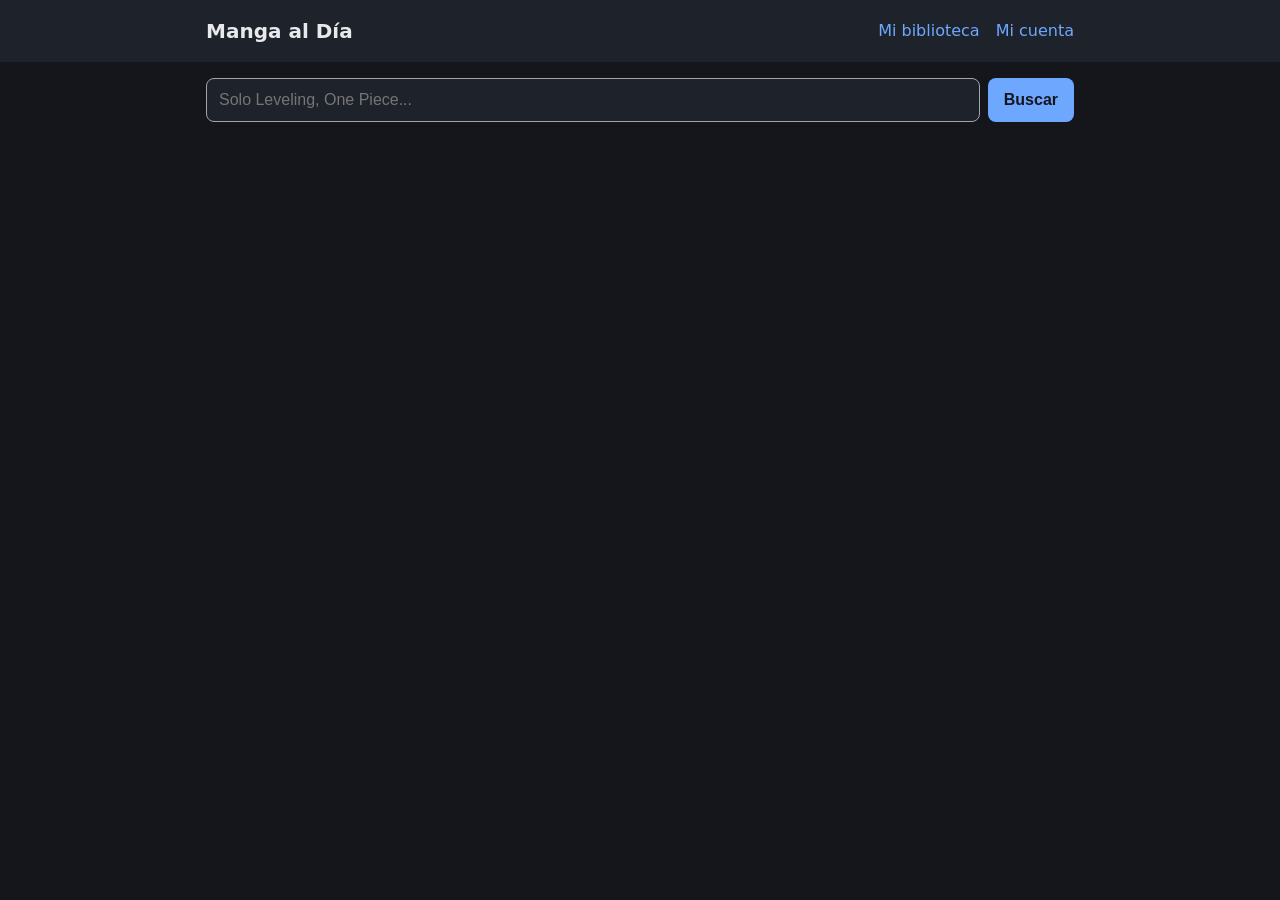
<file: index.html>
<!DOCTYPE html>
<html lang="es">
<head>
    <meta charset="UTF-8">
    <!-- Hace que en el móvil la página se vea a su tamaño real, sin alejarse -->
    <meta name="viewport" content="width=device-width, initial-scale=1.0">
    <title>Manga al Día</title>
    <!-- Conecta la hoja de estilos. La ruta es relativa a este archivo -->
    <link rel="stylesheet" href="css/styles.css">
</head>
<body>
    <!-- Cabecera: se repite igual en las tres páginas -->
    <header class="cabecera">
        <!-- Caja interior: alinea logo y enlace con la columna del contenido -->
        <div class="cabecera__interior">
            <a href="index.html" class="cabecera__logo">Manga al Día</a>

            <nav class="cabecera__nav">
                <a href="biblioteca.html">Mi biblioteca</a>
                <a href="cuenta.html">Mi cuenta</a>
            </nav>
        </div>
    </header>

    <!-- Contenido principal de la página: aquí irá el buscador -->
    <main class="contenedor">
        <form class="buscador" role="search">
            <label for="busqueda" class="visualmente-oculto">Buscar serie</label>
            <input
                type="search"
                id="busqueda"
                name="q"
                class="buscador__input"
                placeholder="Solo Leveling, One Piece..."
                autocomplete="off"
                required
            >
            <button type="submit" class="buscador__boton">Buscar</button>
        </form>
        
        <!-- Resultados de la búsqueda. Empieza oculta (hidden) hasta que se busca algo.
             aria-live: los lectores de pantalla anuncian los cambios de esta zona -->
        <section class="resultados" aria-live="polite" hidden>
            <h2 class="resultados__titulo">Resultados</h2>

            <!-- Mensajes: "Cargando…", "No hay resultados", errores -->
            <p class="resultados__mensaje" hidden></p>

            <!-- Los resultados los crea JavaScript (js/ui.js) -->
            <ul class="resultados__lista"></ul>
        </section>
    </main>
    <!-- Habla con la API de AniList -->
    <script src="js/api.js"></script>
    <!-- Pinta la pantalla. Va después porque usa funciones de api.js -->
    <script src="js/ui.js"></script>
</body>
</html>
</file>
<file: css/styles.css>
/* =========================================
   1. VARIABLES (colores, espacios, medidas)
   ========================================= */

/* Valores que se repiten en toda la web. Si cambias uno aquí, cambia en todas partes */
:root {
    --color-fondo: #14161c;
    --color-superficie: #1e222b;
    --color-texto: #e8e9ec;
    --color-texto-suave: #a0a4ad;
    --color-acento: #6ea8fe;
    --color-error: #ff8a8a;

    --espacio: 1rem;
    --radio: 8px;
    --ancho-maximo: 900px;
}


/* =========================================
   2. RESET Y BASE
   ========================================= */

/* El ancho incluye el padding y el borde: así las medidas son más fáciles de calcular */
* {
    box-sizing: border-box;
}

/* hidden siempre oculta, aunque la clase del elemento tenga display: flex u otro */
[hidden] {
    display: none !important;
}

body {
    margin: 0;
    background-color: var(--color-fondo);
    color: var(--color-texto);
    font-family: system-ui, -apple-system, "Segoe UI", Roboto, sans-serif;
    line-height: 1.5;
}


/* =========================================
   3. CABECERA
   ========================================= */

/* La cabecera de fuera solo pinta el fondo, a todo el ancho */
.cabecera {
    background-color: var(--color-superficie);
}

/* La caja de dentro coloca el logo y el enlace, y no pasa del ancho máximo */
.cabecera__interior {
    display: flex;
    justify-content: space-between;   /* logo a la izquierda, enlace a la derecha */
    align-items: center;
    padding: var(--espacio);
    max-width: var(--ancho-maximo);
    margin: 0 auto;                   /* centrada, igual que .contenedor */
}

.cabecera__logo {
    color: var(--color-texto);
    font-size: 1.25rem;
    font-weight: bold;
    text-decoration: none;
}

.cabecera__nav a {
    color: var(--color-acento);
    text-decoration: none;
}

/* Enlaces de la cabecera en fila, con hueco entre ellos */
.cabecera__nav {
    display: flex;
    gap: var(--espacio);
}

.cabecera__nav a:hover,
.cabecera__nav a:focus {
    text-decoration: underline;
}

/* =========================================
   4. UTILIDADES (clases que se usan en varias páginas)
   ========================================= */

/* Oculta un elemento a la vista, pero los lectores de pantalla sí lo leen */
.visualmente-oculto {
    position: absolute;
    width: 1px;
    height: 1px;
    overflow: hidden;
    clip: rect(0 0 0 0);
    white-space: nowrap;
}

/* Caja que envuelve el contenido principal de cada página */
.contenedor {
    padding: var(--espacio);
}


/* =========================================
   5. BUSCADOR
   ========================================= */

/* Formulario: input y botón en fila */
.buscador {
    display: flex;
    gap: 0.5rem;
}

.buscador__input {
    flex: 1;
    padding: 0.75rem;
    font-size: 1rem;
    color: var(--color-texto);
    background-color: var(--color-superficie);
    border: 1px solid var(--color-texto-suave);
    border-radius: var(--radio);
}

.buscador__input:focus {
    outline: none;
    border-color: var(--color-acento);
}

.buscador__boton {
    padding: 0.75rem 1rem;
    font-size: 1rem;
    font-weight: bold;
    color: var(--color-fondo);
    background-color: var(--color-acento);
    border: none;
    border-radius: var(--radio);
    cursor: pointer;
}

.buscador__boton:hover,
.buscador__boton:focus {
    filter: brightness(1.1);
}

/* Mientras se busca, el botón queda desactivado */
.buscador__boton:disabled {
    opacity: 0.6;
    cursor: wait;
}

/* =========================================
   6. RESULTADOS DE BÚSQUEDA
   ========================================= */

/* Separación entre el buscador y los resultados */
.resultados {
    margin-top: 1.5rem;
}

/* El título "Resultados": más pequeño y en gris, para que no compita con las series */
.resultados__titulo {
    margin: 0 0 0.75rem;
    font-size: 1.125rem;
    color: var(--color-texto-suave);
}

/* La lista: sin puntos, sin sangría y con hueco entre resultados */
.resultados__lista {
    list-style: none;
    margin: 0;
    padding: 0;
    display: flex;
    flex-direction: column;   /* uno debajo de otro */
    gap: 0.5rem;
}

/* Cada resultado es una tarjeta: foto a la izquierda, texto a la derecha */
.resultado {
    display: flex;
    align-items: center;      /* texto centrado en vertical respecto a la foto */
    gap: 0.75rem;
    padding: 0.5rem;
    background-color: var(--color-superficie);
    border-radius: var(--radio);
    color: var(--color-texto);
    text-decoration: none;    /* quita el subrayado del enlace */
}

/* Al pasar el ratón o llegar con Tab, se marca con tu color de acento */
.resultado:hover,
.resultado:focus {
    outline: 2px solid var(--color-acento);
}

/* La portada: tamaño fijo y sin deformarse */
.resultado__portada {
    width: 48px;
    height: 72px;
    object-fit: cover;        /* recorta en vez de estirar si la imagen tiene otra forma */
    border-radius: 4px;
    flex-shrink: 0;           /* que no se encoja si el nombre es muy largo */
}

/* Nombre de la serie */
.resultado__nombre {
    margin: 0;
    font-size: 1rem;
}

/* Tipo y año, más pequeño y en gris */
.resultado__meta {
    margin: 0;
    font-size: 0.875rem;
    color: var(--color-texto-suave);
}

/* Mensajes de la búsqueda: "Cargando…", sin resultados, errores */
.resultados__mensaje {
    margin: 0;
    padding: 1rem 0;
    color: var(--color-texto-suave);
}

/* =========================================
   7. FICHA DE SERIE
   ========================================= */

/* Banner: franja con la imagen de fondo de la serie */
.ficha__banner {
    height: 140px;
    margin: calc(var(--espacio) * -1) calc(var(--espacio) * -1) 0;  /* anula el margen del contenedor: ocupa todo el ancho */
    overflow: hidden;           /* lo que sobresalga se corta */
}

.ficha__banner-img {
    width: 100%;
    height: 100%;
    object-fit: cover;          /* rellena la franja sin deformarse */
    opacity: 0.5;               /* más oscura, para que la portada destaque encima */
}

/* Portada + bloque del usuario en fila */
.ficha__cabecera {
    display: flex;
    gap: var(--espacio);
    margin-top: -60px;          /* sube la portada para que "pise" el banner */
    position: relative;         /* necesario para que quede por encima del banner */
}

.ficha__portada {
    width: 110px;
    height: 165px;
    object-fit: cover;
    border-radius: var(--radio);
    box-shadow: 0 4px 12px rgba(0, 0, 0, 0.5);   /* sombra para despegarla del fondo */
    flex-shrink: 0;
}

/* El bloque del usuario ocupa el resto del ancho */
.ficha__usuario {
    flex: 1;
    padding-top: 70px;          /* baja los botones para que no queden encima del banner */
}

.ficha__titulo {
    margin: var(--espacio) 0 0;
    font-size: 1.5rem;
    line-height: 1.2;
}

/* Mensaje de "Cargando…" o de error en la ficha */
.ficha__mensaje {
    padding: 2rem 0;
    text-align: center;
    color: var(--color-texto-suave);
}

/* Si la serie no tiene banner, usamos su portada difuminada */
.ficha__banner-img--difuminada {
    filter: blur(12px);
    transform: scale(1.1);   /* la agranda un poco para que el difuminado no deje bordes */
}

/* =========================================
   8. BOTONES (reutilizables en toda la web)
   ========================================= */
.boton {
    padding: 0.6rem 1rem;
    font-size: 1rem;
    font-weight: bold;
    border: none;
    border-radius: var(--radio);
    cursor: pointer;
}

.boton:hover,
.boton:focus {
    filter: brightness(1.1);
}

/* Botón desactivado: más transparente y con cursor de "prohibido" */
.boton:disabled {
    opacity: 0.4;
    cursor: not-allowed;
    filter: none;        /* que no se ilumine al pasar el ratón */
}

/* Variante principal: fondo de color de acento */
.boton--principal {
    width: 100%;
    color: var(--color-fondo);
    background-color: var(--color-acento);
}

/* Variante +1: cuadrado y fácil de pulsar con el dedo */
.boton--mas {
    min-width: 44px;              /* 44px: tamaño mínimo recomendado para tocar con el dedo */
    min-height: 44px;
    color: var(--color-acento);
    background-color: var(--color-superficie);
    border: 2px solid var(--color-acento);
}

/* Variante secundaria: discreta, para acciones menos importantes (ej. quitar de la lista) */
.boton--secundario {
    width: 100%;
    font-weight: normal;
    color: var(--color-texto-suave);
    background-color: transparent;
    border: 1px solid var(--color-texto-suave);
}

/* =========================================
   9. FICHA: BLOQUE DEL USUARIO
   ========================================= */
.ficha__usuario {
    display: flex;
    flex-direction: column;       /* en columna: añadir, estado, progreso */
    gap: 0.5rem;
}

.ficha__estado {
    width: 100%;
    padding: 0.6rem;
    font-size: 1rem;
    color: var(--color-texto);
    background-color: var(--color-superficie);
    border: 1px solid var(--color-texto-suave);
    border-radius: var(--radio);
}

.progreso {
    display: flex;
    justify-content: space-between;   /* texto a la izquierda, +1 a la derecha */
    align-items: center;
}

.progreso__texto {
    margin: 0;
    font-weight: bold;
}

/* Enlaces de la cabecera en fila, con hueco entre ellos */
.cabecera__nav {
    display: flex;
    gap: var(--espacio);
}

/* =========================================
   10. FICHA: DATOS, GÉNEROS Y DESCRIPCIÓN
   ========================================= */

/* Fila de 4 datos con CSS Grid: 4 columnas iguales */
.datos {
    display: grid;
    grid-template-columns: repeat(4, 1fr);
    gap: 0.25rem;
    margin: var(--espacio) 0 0;
    padding: 0.75rem 0.25rem;
    background-color: var(--color-superficie);
    border-radius: var(--radio);
    text-align: center;
}

/* Nombre del dato: pequeño y en gris */
.dato dt {
    font-size: 0.75rem;
    color: var(--color-texto-suave);
}

/* Valor del dato: en negrita */
.dato dd {
    margin: 0;              /* el navegador pone sangría a los <dd>; la quitamos */
    font-size: 0.875rem;
    font-weight: bold;
}

/* Géneros: etiquetas en fila que saltan de línea si no caben */
.generos {
    display: flex;
    flex-wrap: wrap;
    gap: 0.5rem;
    margin: var(--espacio) 0 0;
    padding: 0;
    list-style: none;
}

.genero {
    padding: 0.25rem 0.75rem;
    font-size: 0.875rem;
    color: var(--color-acento);
    border: 1px solid var(--color-acento);
    border-radius: 999px;   /* número muy alto = extremos totalmente redondos (forma de píldora) */
}

/* Descripción */
.sinopsis {
    margin-top: 1.5rem;
}

.sinopsis__titulo {
    margin: 0 0 0.5rem;
    font-size: 1.125rem;
}

.sinopsis p {
    margin: 0;
    color: var(--color-texto-suave);
    white-space: pre-line;   /* respeta los saltos de línea de la descripción */
}

/* =========================================
   11. BIBLIOTECA
   ========================================= */

.pagina__titulo {
    margin: 0 0 var(--espacio);
    font-size: 1.5rem;
}

/* Fila de pestañas que se desliza de lado si no cabe */
.pestanas {
    scrollbar-width: none;      /* oculta la barra de desplazamiento */
    display: flex;
    gap: 0.5rem;
    overflow-x: auto;           /* scroll horizontal si no caben */
    padding-bottom: 0.25rem;
    margin-bottom: var(--espacio);
}

.pestana {
    flex-shrink: 0;             /* no se aplastan: se desliza la fila */
    padding: 0.5rem 0.9rem;
    font-size: 0.95rem;
    color: var(--color-texto);
    background-color: transparent;
    border: 1px solid var(--color-texto-suave);
    border-radius: 999px;
    cursor: pointer;
}

/* El número de cada pestaña, un poco más apagado */
.pestana span {
    color: var(--color-texto-suave);
}

/* Pestaña activa: se selecciona por su atributo aria-pressed="true" */
.pestana[aria-pressed="true"] {
    color: var(--color-fondo);
    background-color: var(--color-acento);
    border-color: var(--color-acento);
    font-weight: bold;          /* no solo color: también negrita (accesibilidad) */
}

.pestana[aria-pressed="true"] span {
    color: var(--color-fondo);
}

/* Lista de tarjetas */
.biblioteca {
    display: flex;
    flex-direction: column;
    gap: 0.75rem;
    margin: 0;
    padding: 0;
    list-style: none;
}

.tarjeta {
    padding: 0.75rem;
    background-color: var(--color-superficie);
    border-radius: var(--radio);
}

/* Foto + nombre en fila (igual que los resultados de búsqueda) */
.tarjeta__enlace {
    display: flex;
    align-items: center;
    gap: 0.75rem;
    color: var(--color-texto);
    text-decoration: none;
}

.tarjeta__enlace:hover .tarjeta__nombre,
.tarjeta__enlace:focus .tarjeta__nombre {
    color: var(--color-acento);
}

.tarjeta__portada {
    width: 48px;
    height: 72px;
    object-fit: cover;
    border-radius: 4px;
    flex-shrink: 0;
}

.tarjeta__nombre {
    margin: 0;
    font-size: 1rem;
}

.tarjeta__meta {
    margin: 0;
    font-size: 0.875rem;
    color: var(--color-texto-suave);
}

/* Progreso debajo de la foto, con un poco de separación */
.tarjeta__progreso {
    gap: 0.75rem;
    margin-top: 0.75rem;
}

/* Barra de progreso: ocupa el hueco entre el texto y el +1 */
.barra {
    flex: 1;
    height: 8px;
    accent-color: var(--color-acento);   /* colorea la barra con tu acento */
}

/* Mensaje cuando una pestaña no tiene series */
.biblioteca__vacia {
    padding: 2rem 0;
    text-align: center;
    color: var(--color-texto-suave);
}


/* =========================================
   12. VERSIÓN ORDENADOR
   ========================================= */

@media (min-width: 768px) {

    /* El contenido no crece más de 900px y queda centrado */
    .contenedor {
        max-width: var(--ancho-maximo);
        margin: 0 auto;
    }

    /* --- Ficha de serie --- */

    /* Banner más alto */
    .ficha__banner {
        height: 250px;
    }

    /* La portada sube más para seguir "pisando" el banner */
    .ficha__cabecera {
        margin-top: -100px;
    }

    /* Portada más grande (misma proporción 2:3 que en el móvil) */
    .ficha__portada {
        width: 160px;
        height: 240px;
    }

    /* El bloque del usuario no pasa de 280px: el botón deja de ser gigante */
    .ficha__usuario {
        max-width: 280px;
        padding-top: 110px;   /* baja los botones justo por debajo del banner */
    }

    /* Título un poco más grande */
    .ficha__titulo {
        font-size: 2rem;
    }

}



/* =========================================
   13. CUENTA (registro e inicio de sesión)
   ========================================= */

/* La página de cuenta no necesita ser muy ancha */
.cuenta {
    max-width: 400px;
}

/* Formulario: un campo debajo de otro */
.formulario {
    display: flex;
    flex-direction: column;
    gap: var(--espacio);
}

/* Cada campo: etiqueta encima y caja de texto debajo */
.campo {
    display: flex;
    flex-direction: column;
    gap: 0.25rem;
}

.campo__etiqueta {
    font-size: 0.875rem;
    color: var(--color-texto-suave);
}

.campo__input {
    padding: 0.75rem;
    font-size: 1rem;
    color: var(--color-texto);
    background-color: var(--color-superficie);
    border: 1px solid var(--color-texto-suave);
    border-radius: var(--radio);
}

.campo__input:focus {
    outline: none;
    border-color: var(--color-acento);
}

/* Los dos botones, uno debajo del otro */
.formulario__botones {
    display: flex;
    flex-direction: column;
    gap: 0.5rem;
}

/* Mensajes de la cuenta */
.cuenta__mensaje {
    margin: 0 0 var(--espacio);
    color: var(--color-texto-suave);
}

/* Mensaje de error: en rojo suave */
.cuenta__mensaje--error {
    color: var(--color-error);
}
</file>
